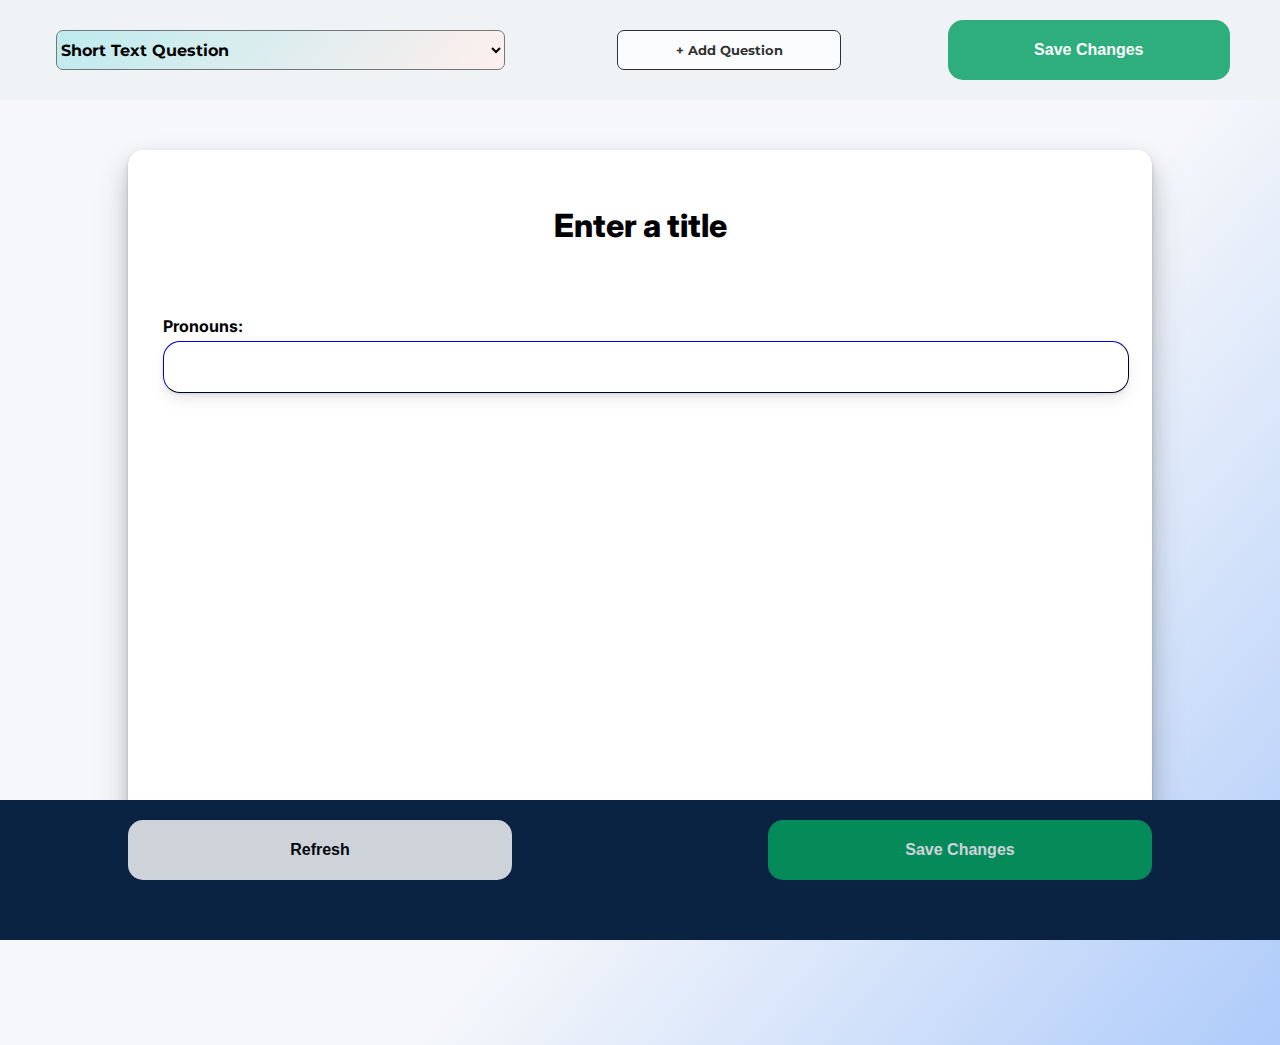
<file: Form Builder BAL Prod.html>
<!DOCTYPE html>
<html>
  <head>
    <title>Form Builder</title>
  </head>
  <body>
    <div id="adminPanel">
      <div id="navBar">
        <select id="fieldType">
          <option value="none" disabled hidden>Choose a Question/Field to Add</option>
          <option value="title">Form Title</option>
          <option value="heading">Section Heading</option>
          <option value="paragraph">Paragraph Text</option>
          <option value="shortText" selected>Short Text Question</option>
          <option value="longText">Long Text Question</option>
          <option value="phone">Phone Number</option>
          <option value="email">Email Question</option>
          <option value="number">Number Question</option>
          <option value="fileUpload">File Upload</option>
          <option value="currency">Currency Question (USD)</option>
          <option value="dateWithoutTime">Date Question Without Time</option>
          <option value="dateWithTime">Date Question With Time</option>
          <option value="dropdown">Dropdown Selection</option>
          <option value="time">Time Question</option>
          <option value="checkboxGroup">Checkbox Group</option>
          <option value="radioGroup">Radio Group</option>
        <!--  <option value="multiDate">Multi-Date Question</option> -->
        <!--  <option value="multiTime">Multi-Time Question</option> -->
          <option value="payment">Collect Payment</option>
        </select>
        <button id="add-question-button" onclick="addField()">+ Add Question</button>

      </div>
    <button style="margin-top: 20px; margin-right: 50px; margin-left: 50px; background-color: #009e60;" id="create-button" onclick="createForm()">Save Changes</button>
    </div>
    <div id="bottom-panel">
      <button id="save-button" onclick="updatePreview()">Refresh</button>
      <button id="create-button" onclick="createForm()">Save Changes</button>
    </div>
    <div id=formContainer>
      <div id="formPreview"></div>
    </div>
  </body>
</html>

<script>
  let fields = [
    {
      'isRequired':false,
      'label': 'Enter a title',
      'position':0,
      'fieldType':'title',
      'fieldId':'title-1699865255058'
    },
    {
      'isRequired':false,
      'label':'Pronouns:',
      'position':1,
      'placeholder':'',
      'fieldType':'shortText',
      'fieldId':'1701542496927'
    }
  ];

  // Call updatePreview() during the initial load
  window.onload = function() {
    updatePreview();
  };

  const defaultLabels = {
    "phone": "Enter your phone number:",
    "email": "Email Address",
    "date": "Choose a date:",
    "dateWithTime": "Choose a date & time:",
    "dropdown": "Select an option:",
    "radioGroup": "Select an option:",
    "number": "Enter a number",
    "multiDate": "Add dates:",
    "multiTime": "Add times:",
    "currency": "Enter an amount:",
    "paragraph": "Type some text here.",
    "shortText": "Type Question Here:",
    "longText": "Ask a question:",
    "title": "Add a title.",
    "heading": "Add a heading.",
    "time": "Choose a time:",
    "checkboxGroup": "Select choices:",
    "fileUpload": "Upload File(s):",
    "payment": "<hr>Complete Payment to Finish This Form"
  };

  const fileUploadWidget = `<div id="upload-container">
    <input type="file" id="file-input">
    <button id="submit-btn">UPLOAD</button>
    <div id="uploading" style="display: none;"><img src="https://iili.io/JCCz287.gif" border="0" style="width: 20%; display:block; align-self: center; margin: 0 auto;">Uploading... Please wait a moment.</div>
    <div id="error" style="display: none;">Oh no! An error occurred. Would you mind trying again?</div>
    <div id="success" style="display: none;">Upload Successful!</div>
  </div>`;

  const paymentWidget = `
    <div id="payment-container" style="display: flex; flex-direction: column; align-items: center; justify-content: center;">
      <br>
      <table width="100%" border="0">
          <tr>
          <td class="label" style="border-top-left-radius: 10px;">
            Name:
          </td>
          <td class="value" style="border-top-right-radius: 10px; font-weight: bold;">
            ${fields.find(field => field.fieldType === "payment").options[0].productName.trim()}
          </td>
        </tr>
        <tr>
          <td class="label">
            Description:
          </td>
          <td class="value" style="font-size: small; font-style: italic;">
            ${fields.find(field => field.fieldType === "payment").options[0].productDescription.trim()}
          </td>
        </tr>
        <tr>
          <td class="label" style="border-bottom-left-radius: 10px;">
            Amount Due:
          </td>
          <td class="value" style="border-bottom-right-radius: 10px;">
            <b>
              $${fields.find(field => field.fieldType === "payment").options[0].amount.toFixed(2)}
            </b>
          </td>
        </tr>
      </table>
      <br>
      <button onclick="submitAndPay()" id="pay-button" style="cursor: pointer; text-align: center; height: 50px; border: 0; border-radius: 15px; font-weight: bolder; color: white; font-size: large; background: linear-gradient(-5deg, #009e60, #009e6080); width: 100%;">FINISH & PAY &rarr;</button>
      <div style="display: flex; flex-direction: row;">
        <img class="card" src="https://assets.nflxext.com/siteui/acquisition/payment/ffe/paymentpicker/VISA@2x.png">
        <img class="card" src="https://assets.nflxext.com/siteui/acquisition/payment/ffe/paymentpicker/MASTERCARD@2x.png">
        <img class="card" src="https://assets.nflxext.com/siteui/acquisition/payment/ffe/paymentpicker/AMEX@2x.png">
        <img class="card" src="https://assets.nflxext.com/siteui/acquisition/payment/ffe/paymentpicker/DISCOVER@2x.png">
        <img class="card" src="https://cdn.freebiesupply.com/logos/large/2x/apple-pay-payment-mark-logo-black-and-white.png">
<img class="card" style="max-width: 45px;" src="https://lh3.googleusercontent.com/YD4iH-kP9NPKvJ5_4zJ86mCE2tX-7kIPgYmgMBKEX2Vm7tzOIShpUIerJNxbcfWTlCpoveuyYhHt0D4D5g_d7_5OKREsB2bkqvPGgw=s0">
      </div>
    </div>
    <style>
      .label {
        background-color: lightblue;
        padding: 10px;
        width: 25%;
      }
      .value {
        background-color: #f5f5f5;
        padding: 10px;
      }
      .card {
        max-width: 40px;
        height: 100%;
        padding: 2px;
        padding-top: 7px;
      }
      submit-button {
        display: none !important;
      }
    </style>
`;

  function addField() {
    const fieldType = document.getElementById("fieldType").value;
    if (fieldType != "none") {
      const fieldId = Date.now().toString();
      const label = defaultLabels[fieldType]; // Using the default label based on fieldType

      let field = {
        fieldType,
        fieldId,
        label,
        position: fields.length,
        isRequired: false,
        placeholder: ""
      };


      if (fieldType === "checkboxGroup" || fieldType === "radioGroup" || fieldType === "dropdown") {
        const options = []; // Set default options if needed
        field.options = options;
      }

      if (fieldType === "payment") {
        let options = [];
        options.push({
          amount: 0.00,
          productName: "Name of Product",
          productDescription: "Description goes here."
        });

        field.options = options;
      }

      fields.push(field);
      updatePreview();
    }
  }

  function editProductName (fieldId) {
    let field = fields.find(field => field.fieldId === fieldId);
    let name = prompt("Enter Product Name: ",field.options[0].productName);
	if (name) {
	    field.options[0].productName = name.trim();
	    updatePreview();
	}
  }

  function editProductDescription (fieldId) {
    let field = fields.find(field => field.fieldId === fieldId);
    let description = prompt("Enter Product Description: ",field.options[0].productDescription);
	if (description) {
	    field.options[0].productDescription = description.trim();
	    updatePreview();
	}
  }

  function editPrice(fieldId) {
    let field = fields.find(field => field.fieldId === fieldId);
    let amount = prompt("Enter Price: ", field.options[0].amount);
	if (amount && !isNaN(Number.parseFloat(amount))) {
	    field.options[0]["amount"] = Number.parseFloat(Number.parseFloat(amount).toFixed(2));
	    updatePreview();
	}
  }

  function setupRemoveField() {
    var buttons = document.querySelectorAll('.deleteFieldButton');

    buttons.forEach(button => {
      var clicks = 0;
      var timer = null;

      button.addEventListener('click', function(event) {
        var fieldId = this.getAttribute('data-fieldId');
        clicks++;

        if (clicks === 1) {
          timer = setTimeout(function() {
            clicks = 0;
          }, 300);
        } else if (clicks === 2) {
          clearTimeout(timer);
          clicks = 0;

          fields = fields.filter(field => field.fieldId !== fieldId);

          setTimeout(() => {
            updatePreview();
          }, 400);

          console.log('Button double clicked!');
        }

        event.preventDefault();
      });
    });
  }

  // Run the setup function after updating the DOM
  setupRemoveField();

  function addOption(fieldId) {

    const field = fields.find(field => field.fieldId === fieldId);

    if (field.fieldType === 'dropdown') {
      const optionsString = prompt("Enter all options with each option separated by a comma.", field.options.join(","));
      let allOptions = optionsString.split(",");
      allOptions.forEach(option => {
        option = option.trim();
      });
      field.options = allOptions;
    }
    else {
      const option = prompt("Enter a new option:");
      if (field.fieldType === 'radioGroup') {
        // Ensure all radio buttons in this group have the same name
        field.options.push({ label: option.trim(), name: field.fieldId });
      } else {
        field.options.push(option.trim());
      }
    }

    updatePreview();
  }

  function moveField(fieldId, direction) {
    const index = fields.findIndex(field => field.fieldId === fieldId);
    if ((index === 0 && direction === -1) || (index === fields.length - 1 && direction === 1)) {
      return;
    }
    const temp = fields[index];
    fields[index] = fields[index + direction];
    fields[index].position = index;
    fields[index + direction] = temp;
    fields[index + direction].position = index + direction;
    updatePreview();
  }

  function requireField(fieldId) {
    let field = fields.find(field => field.fieldId === fieldId);
    if (field.isRequired == false) {
      field["isRequired"] = true;
    }
    else {
      field["isRequired"] = false;
    }
    updatePreview();
  }

  function removeOption(fieldId, index) {
    const field = fields.find(field => field.fieldId === fieldId);
    field.options.splice(index, 1);
    updatePreview();
  }

  function moveOption(fieldId, index, direction) {
    const field = fields.find(field => field.fieldId === fieldId);
    const option = field.options[index];

    if ((index === 0 && direction === -1) || (index === field.options.length - 1 && direction === 1)) {
      return;
    }

    field.options[index] = field.options[index + direction];
    field.options[index + direction] = option;
    updatePreview();
  }

  function updatePreview() {
    const formPreview = document.getElementById("formPreview");
    formPreview.innerHTML = "";

    fields.forEach((field, index) => {
      let fieldElement = "";
      let actions = `
      <div class="action-buttons sleek-entrance">
        <button id="moveFieldUpButton" class="action-button-item sleek-entrance tooltip" onclick="moveField('${field.fieldId}', -1)" title="Move Field Up">&#8593;</button>
        <button id="moveFieldDownButton" class="action-button-item sleek-entrance tooltip" onclick="moveField('${field.fieldId}', 1)" title="Move Field Down">&#8595</button>
        <button id="requireFieldButton" class="action-button-item sleek-entrance tooltip" onclick="requireField('${field.fieldId}')" title="Require/Unrequire">*</button>
        <button id="deleteFieldButton" data-fieldId="${field.fieldId}" style="background-color: red;" class="action-button-item sleek-entrance tooltip deleteFieldButton"><span class="tooltip">&times;</span></button>
      </div>
    `; //onclick="removeField('${field.fieldId}')"

      // Make all labels or text content editable, including title, heading, and paragraph.
      const editableContent = ["title","heading","paragraph"].includes(field.fieldType) ? "" : `<label class="sleek-entrance"><span class="editable-content sleek-entrance" contenteditable="true" oninput="updateContent('${field.fieldId}', this.innerHTML)">${field.label || field.content} ${field.isRequired ? "<span class='asterisk'>*</span>" : ""}</span></label>`;


      switch(field.fieldType) {
        case 'title':
          fieldElement = `<h1 class="sleek-entrance" contenteditable="true" oninput="updatePlaceholder('${field.fieldId}', this.value)" onblur="updateField(${index}, 'label', this.innerHTML)">${field.label}</h1>`;
          break;
        case 'heading':
          fieldElement = `<h2 class="sleek-entrance" contenteditable="true" oninput="updatePlaceholder('${field.fieldId}', this.value)" onblur="updateField(${index}, 'label', this.innerHTML)">${field.label}</h2>`;
          break;
        case 'paragraph':
          fieldElement = `<p class="sleek-entrance" contenteditable="true" oninput="updatePlaceholder('${field.fieldId}', this.value)" onblur="updateField(${index}, 'label', this.innerHTML)">${field.label}</p>`;
          break;
        case 'shortText':
          fieldElement = `<input class="sleek-entrance" type="text" ${field.isRequired ? "required" : ""} placeholder="${field.placeholder || ''}" oninput="updatePlaceholder('${field.fieldId}', this.value)"/>`;
          break;
        case 'longText':
          fieldElement = `<textarea class="sleek-entrance" ${field.isRequired ? "required" : ""} placeholder="${field.placeholder || ''}" oninput="updatePlaceholder('${field.fieldId}', this.placeholder)"></textarea>`;
          break;
        case 'phone':
          fieldElement = `<input class="sleek-entrance" type="tel" ${field.isRequired ? "required" : ""} placeholder="${field.placeholder || ''}" oninput="updatePlaceholder('${field.fieldId}', this.value)" pattern="[0-9]{3}-[0-9]{3}-[0-9]{4}" />`;
          break;
        case 'email':
          fieldElement = `<input class="sleek-entrance" type="email" ${field.isRequired ? "required" : ""} placeholder="${field.placeholder || ''}" oninput="updatePlaceholder('${field.fieldId}', this.value)" />`;
          break;
        case 'number':
          fieldElement = `<input class="sleek-entrance" type="number" ${field.isRequired ? "required" : ""} placeholder="${field.placeholder || ''}" oninput="updatePlaceholder('${field.fieldId}', this.value)" />`;
          break;
        case 'fileUpload':
          fieldElement = fileUploadWidget;
          break;
        case 'currency':
          fieldElement = `<input class="sleek-entrance" type="text" ${field.isRequired ? "required" : ""} placeholder="${field.label}" pattern="^\d*(\.\d{0,2})?$" />`;
          break;
        case 'dateWithoutTime':
          fieldElement = `<input class="sleek-entrance" type="date" ${field.isRequired ? "required" : ""} placeholder="${field.label}" />`;
          break;
        case 'dateWithTime':
          fieldElement = `<input class="sleek-entrance" type="datetime-local" ${field.isRequired ? "required" : ""} placeholder="${field.label}" />`;
          break;
        case 'dropdown':
          fieldElement = `<select class="sleek-entrance" ${field.isRequired ? "required" : ""} name="${field.label}">`;
          fieldElement += `<label for="${field.label}">${field.label}</label>`
          fieldElement += `<option value="">Choose an option...</option>`;
          field.options.forEach((option, i) => {
            fieldElement += `<option value="${option}">${option}</option>`;
          });
            fieldElement += `</select>`;
            actions += `<button class="add-option" onclick="addOption('${field.fieldId}')">Edit Options</button>`;
          break;
        case 'time':
          fieldElement = `<input class="sleek-entrance" type="time" ${field.isRequired ? "required" : ""} placeholder="${field.label}" />`;
          break;
        case 'checkboxGroup':
          field.options.forEach((option, i) => {
            const inputType = field.fieldType === 'checkboxGroup' ? 'checkbox' : 'radio';
            fieldElement += `
            <div class="nested-buttons">
              <input type="${inputType}" ${field.isRequired ? "required" : ""} id="${field.fieldId}-${i}" />
              <label for="${field.fieldId}-${i}">${option}</label>
              <button onclick="removeOption('${field.fieldId}', ${i})">Remove Option</button>
              <button onclick="moveOption('${field.fieldId}', ${i}, -1)">Up</button>
              <button onclick="moveOption('${field.fieldId}', ${i}, 1)">Down</button>
            </div>
          `;
          });
          actions += `<button class="add-option" onclick="addOption('${field.fieldId}')">Add Option</button>`;
          break;
        case 'radioGroup':
          field.options.forEach((option, i) => {
            const inputType = field.fieldType === 'checkboxGroup' ? 'checkbox' : 'radio';
            fieldElement += `
            <div class="nested-buttons">
              <input type="${inputType}" name="${field.label}" id="${option.label}" value="${option.label}" />
              <label for="${option.label}">${option.label}</label>
              <button onclick="removeOption('${field.fieldId}', ${i})">Remove Option</button>
              <button onclick="moveOption('${field.fieldId}', ${i}, -1)">Up</button>
              <button onclick="moveOption('${field.fieldId}', ${i}, 1)">Down</button>
            </div>
          `;
          });
          actions += `<button class="add-option" onclick="addOption('${field.fieldId}')">Add Option</button>`;
          break;
        case 'multiDate':
          fieldElement = `<input class="sleek-entrance" ${field.isRequired ? "required" : ""} type="date" placeholder="${field.label}" /><button>Add More</button>`;
          break;
        case 'multiTime':
          fieldElement = `<input type="time" ${field.isRequired ? "required" : ""} placeholder="${field.label}" /><button>Add More</button>`;
          break;
        case 'payment':
          fieldElement = `
    <div id="payment-container" style="display: flex; flex-direction: column; align-items: center; justify-content: center;">
      <br>
      <table width="100%" border="0">
          <tr>
          <td class="label" style="border-top-left-radius: 10px;">
            Name:
          </td>
          <td class="value" style="border-top-right-radius: 10px; font-weight: bold;">
            ${field.options[0].productName.trim()}
          </td>
        </tr>
        <tr>
          <td class="label">
            Description:
          </td>
          <td class="value" style="font-size: small; font-style: italic;">
            ${field.options[0].productDescription.trim()}
          </td>
        </tr>
        <tr>
          <td class="label" style="border-bottom-left-radius: 10px;">
            Amount Due:
          </td>
          <td class="value" style="border-bottom-right-radius: 10px;">
            <b>
              $${(Number.parseFloat(Number.parseFloat(field.options[0].amount).toFixed(2))).toLocaleString("en-US",{style: 'decimal', minimumFractionDigits: 2, maximumFractionDigits: 2})}
            </b>
          </td>
        </tr>
      </table>
      <br>
      <button onclick="submitAndPay()" id="pay-button" style="cursor: pointer; text-align: center; height: 50px; border: 0; border-radius: 15px; font-weight: bolder; color: white; font-size: large; background: linear-gradient(-5deg, #009e60, #009e6080); width: 100%;">FINISH & PAY &rarr;</button>
      <div style="display: flex; flex-direction: row;">
        <img class="card" src="https://assets.nflxext.com/siteui/acquisition/payment/ffe/paymentpicker/VISA@2x.png">
        <img class="card" src="https://assets.nflxext.com/siteui/acquisition/payment/ffe/paymentpicker/MASTERCARD@2x.png">
        <img class="card" src="https://assets.nflxext.com/siteui/acquisition/payment/ffe/paymentpicker/AMEX@2x.png">
        <img class="card" src="https://assets.nflxext.com/siteui/acquisition/payment/ffe/paymentpicker/DISCOVER@2x.png">
        <img class="card" src="https://cdn.freebiesupply.com/logos/large/2x/apple-pay-payment-mark-logo-black-and-white.png">
<img class="card" style="max-width: 44px;" src="https://lh3.googleusercontent.com/YD4iH-kP9NPKvJ5_4zJ86mCE2tX-7kIPgYmgMBKEX2Vm7tzOIShpUIerJNxbcfWTlCpoveuyYhHt0D4D5g_d7_5OKREsB2bkqvPGgw=s0">
      </div>
    </div>
    <style>
      .label {
        background-color: lightblue;
        padding: 10px;
        width: 25%;
      }
      .value {
        background-color: #f5f5f5;
        padding: 10px;
      }
      .card {
        max-width: 40px;
        height: 100%;
        padding: 2px;
        padding-top: 7px;
      }
      submit-button {
        display: none !important;
      }
    </style>
`;
          actions += `
            <div class="nested-buttons">
              <button onclick="editProductName('${field.fieldId}')">Edit Product Name</button>
              <button onclick="editProductDescription('${field.fieldId}')">Edit Product Description</button>
              <button onclick="editPrice('${field.fieldId}')">Edit Price</button>
            </div>
          `;
          break;
      }




      formPreview.innerHTML += `
      <div class="sleek-entrance" id="${field.fieldId}">
        ${editableContent}
        ${fieldElement}
        ${actions}<hr>
      </div>
    `;

    });

    setTimeout(() => {
      document.querySelectorAll('.sleek-entrance').forEach(elem => {
        elem.classList.add('visible');
      });
    }, 50);

    formPreview.innerHTML += `
      <button style="display: none;" id="submit-button">Submit</button>
    `;
    setupRemoveField();
    console.log(fields);
  }

  function updatePlaceholder(fieldId, newPlaceholder) {
    const field = fields.find(f => f.fieldId === fieldId);
    if (field) {
      field.placeholder = newPlaceholder;
    }
  }

  function updateContent(fieldId, newContent) {
    const field = fields.find(f => f.fieldId === fieldId);
    if (field) {
      if (['title', 'heading', 'paragraph'].includes(field.fieldType)) {
        field.content = newContent;
      } else {
        field.label = newContent;
      }
    }
  }

  function updateField(index, attribute, value) {
    fields[index][attribute] = value;
    // Optionally: Regenerate JSON and/or update UI here
  }

  function updateLabel(fieldId, newLabel) {
    const field = fields.find(f => f.fieldId === fieldId);
    if (field) {
      field.label = newLabel;
    }
  }

  function createForm() {
    // Sort fields based on position property before generating JSON
    fields.sort((a, b) => a.position - b.position);
    const formTemplateJSON = JSON.stringify(fields);

    // Send the formTemplateJSON to the parent window or save it
    window.parent.postMessage({ formTemplate: formTemplateJSON }, '*');
    console.log(formTemplateJSON)
  }


</script>

<script>
  // Select all buttons on the page
  const buttons = document.querySelectorAll("button");

  // Loop through all buttons and attach click event listener
  buttons.forEach((button) => {
    button.addEventListener("click", function() {
      // Add the animation class
      this.classList.add("button-clicked");

      // Remove the class after the animation duration (300ms in this example)
      setTimeout(() => {
        this.classList.remove("button-clicked");
      }, 300);
    });
  });

</script>

<script>
  //script for file upload

  function uploadFile() {
    let fileInput = document.getElementById('file-input');
    let files = fileInput.files;
    if (files.length === 0) {
      alert("Please select a file to upload.");
      return;
    }

    document.getElementById("uploading").style.display = "block";

    // Step 1: Get the best server
    getBestServer().then(server => {
      // Step 2: Upload the file to the server
      uploadFileToServer(server, fileInput.files[0]).then(uploadResponse => {
        console.log("Upload Response:", uploadResponse); // Logging upload response

        // Step 3: Enable CDN access using fileId as contentId
        setCDNAccess(uploadResponse.fileId).then(cdnAccessResponse => {
          console.log("CDN Access Response:", cdnAccessResponse); // Logging CDN access response

          // Send the postMessage to the parent window with CDN access response
          window.parent.postMessage({
            type: 'file-upload',
            fileData: cdnAccessResponse,
            contentId: uploadResponse.fileId
          }, '*'); // Replace '*' with your domain for security
        });
      });
    }).catch(error => console.error(error));
  }

  function getBestServer() {
    return fetch('https://api.gofile.io/getServer')
    .then(response => response.json())
    .then(data => {
      console.log("Best Server:", data); // Logging server response
      if (data.status === 'ok') {
        return data.data.server;
      } else {
        throw new Error('Failed to get the best server');
      }
    });
  }

  function uploadFileToServer(server, file) {
    const formData = new FormData();
    formData.append('file', file);
    formData.append('token', 'Sj3WyTQQbyScaUddzzi2fBO3uWyrpV2S'); // Adding token to formData

    return fetch(`https://${server}.gofile.io/uploadFile`, {
      method: 'POST',
      body: formData,
    })
    .then(response => response.json())
    .then(data => {
      if (data.status === 'ok') {
        return data.data;
      } else {
        throw new Error('Failed to upload file');
      }
    });
  }

  function setCDNAccess(contentId) {
    return fetch('https://api.gofile.io/setOption', {
      method: 'PUT',
      headers: {
        'Content-Type': 'application/json',
      },
      body: JSON.stringify({
        contentId: contentId,
        token: 'Sj3WyTQQbyScaUddzzi2fBO3uWyrpV2S',
        option: 'directLink',
        value: 'true',
      }),
    })
    .then(response => response.json())
    .then(data => {
      if (data.status === 'ok') {
        document.getElementById("uploading").style.display = "none";
        document.getElementById("success").style.display = "block";
        return data.data;
      } else {
        document.getElementById("error").style.display = "block";
        throw new Error('Failed to set CDN access');
      }
    });
  }


</script>

<style>

  @import url('https://fonts.googleapis.com/css2?family=Montserrat:ital,wght@0,100;0,200;0,300;0,400;0,500;0,600;0,700;0,800;0,900;1,100;1,200;1,300;1,400;1,500;1,600;1,700;1,800;1,900&display=swap');

  @import url('https://fonts.googleapis.com/css2?family=Poppins:ital,wght@0,100;0,200;0,300;0,400;0,500;0,600;0,700;0,800;0,900;1,100;1,200;1,300;1,400;1,500;1,600;1,700;1,800;1,900&display=swap');

  @import url('https://fonts.googleapis.com/css2?family=Inter:ital,wght@0,100;0,200;0,300;0,400;0,500;0,600;0,700;0,800;0,900;1,100;1,200;1,300;1,400;1,500;1,600;1,700;1,800;1,900&display=swap');

  label {
    font-weight: bold;
    display: block;
    margin-top: 10px;
    margin-bottom: 5px;
    font-family: "Inter";
  }

  html {
    margin: 0 auto;
    font-family: "Inter", sans-serif, serif;
    background: #f5f7fa;
    background: -webkit-linear-gradient(310deg, #AECBFA, #f5f7fa 40%);
    background: linear-gradient(310deg, #AECBFA, #f5f7fa 40%);
    background-size: cover;
    background-repeat: no-repeat;
    min-height: 100vh;
  }

  body {
    margin: 0;
    min-width: 300px;
    z-index: 5;
  }

  p {
    margin-bottom: 20px;
  }


  #deleteFieldButton .tooltip {
    position: relative;
    display: inline-block;
    cursor: !important;
  }

  #deleteFieldButton .tooltip::after {
    content: "Double-click to delete";
    position: absolute;
    background-color: black;
    color: white;
    padding: 5px;
    border-radius: 5px;
    font-size: 12px;
    bottom: 125%;
    left: 50%;
    transform: translateX(-50%);
    opacity: 0;
    transition: opacity 0.3s;
    visibility: hidden;
  }

  #deleteFieldButton .tooltip:hover::after {
    opacity: 1;
    visibility: visible;
  }


  #adminPanel {
    position: fixed;
    display: flex;
    background-color: rgb(239,243,245);
    height: 100px;
    width: 100vw;
    left: 0;
    right: 0;
    top: 0;
    bottom: 0;
    z-index: 5;
  }

  #bottom-panel {
    position: fixed;
    display: inline-flex;
    background-color: #0a2342;
    height: 100px;
    width: 100vw;
    left: 0;
    right: 0;
    top: calc(100% - 100px);
    bottom: 0;
    z-index: 5;
    padding: 20px 0;

  }


  #create-button, #save-button {
    position: relative !important;
    border-style: solid;
    border-color: transparent;
    border-radius: 15px;
    width: 30vw;
    padding: 15px 20px;
    background-color: rgba(3, 179, 101,0.9);
    color: white;
    font-size: medium;
    height: 60px;
    font-weight: bold;
    cursor: pointer;
    z-index: 5;
    margin: 0 auto;
    opacity: 0.8 !important; /* 100% opacity */
    transition: opacity 0.3s ease; /* 0.3s is the duration of the transition */
  }

  #create-button:hover, #save-button:hover  {
    opacity: 1 !important; /* 80% opacity */
  }

  #save-button {
    background-color: white;
    color: black;
  }


  #navBar {
    position: relative;
    width: 100%;
    display: inline-flex;
    margin: 0 auto;
    padding: 30px 0;
    left: 0;
    right: 0;
    top: 0;
    bottom: 0;
    z-index: 5;
    text-align: center;
  }

  #navBar select {
    background: linear-gradient(310deg,#feefee,#beebee);
    margin: 0 auto;
    width: 50%;
    height: 40px;
    left: 0;
    right: 0;
    top: 0;
    bottom: 0;
    font-weight: bold;
    font-size: 16px;
    font-family: "Montserrat";
    border-radius: 7px;

  }

  #navBar button {
    display: block;
    width: 25%;
    margin: 0 auto;
    height: 40px;
    background-color: white;
    left: 0;
    right: 0;
    top: 0;
    bottom: 0;
    cursor: pointer;
    border-width: 1px;
    border-style: solid;
    font-weight: bold;
    border-radius: 7px;
    text-align: center;
    justify-content: center;
    font-family: "Montserrat", sans-serif, serif;
  }

  #submit-button {
    display: block;
    width: 30%;
    margin: 0 auto;
    height: 40px;
    background-color: rgb(29,73,231);
    color: white;
    left: 0;
    right: 0;
    top: 0;
    bottom: 0;
    cursor: pointer;
    border-width: 1px;
    border-style: solid;
    font-weight: bold;
    border-radius: 7px;
    text-align: center;
    justify-content: center;
    font-family: "Montserrat", sans-serif, serif;
    font-weight: normal;
    font-size: 14px;
    cursor: pointer;
  }


  .nested-buttons button {
    height: 30px;
    background-color: white;
    cursor: pointer;
    border-width: 1px;
    border-style: solid;
    font-weight: bold;
    border-radius: 10px;
  }

  #formContainer {
    margin-top: 150px;
    left: 0;
    right: 0;
    top: 0;
    bottom: 0;
    margin-bottom: 225px;
  }

  #formPreview {
    position: relative;
    border-color: grey;
    border-style: solid;
    border-radius: 15px;
    border-width: 0px;
    min-width: 60%;
    margin: 10%;
    margin-top: 125px;

    min-height: 600px;
    padding: 35px;
    left: 0;
    right: 0;
    top: 0;
    bottom: 0;
    background-color: white;
    z-index: 0;
    box-shadow:
    0 4px 6px rgba(0, 0, 0, 0.1),
    0 1px 3px rgba(0, 0, 0, 0.08),
    0 10px 20px rgba(0, 0, 0, 0.12),
    0 18px 36px rgba(0, 0, 0, 0.15);
  }

	textarea, input[type="time"] {
  	padding: 10px !important;
  }

  input {
    display: block;
    width: 100%;
    padding: auto 0;
		padding-left: 10px !important;
    border-style: outset;
    border-width: 1px;
    border-radius: 5px;
    height: 50px;
    margin-bottom: 25px;
    border-color: navy;
    font-size: 14px;
    font-family: "Montserrat", sans-serif, serif;
    box-shadow:
    0 2px 3px rgba(0, 0, 0, 0.05),
    0 0.5px 1.5px rgba(0, 0, 0, 0.04),
    0 5px 10px rgba(0, 0, 0, 0.04),
    0 9px 18px rgba(0, 0, 0, 0.05);

  }

  hr {
    display: none;
    background-color: #0f0f0f80;
    border-width: 0.1px 0 0 0;
  }

  h1 {
    text-align: center;
    font-weight: 800 !important;
    margin-bottom: 0;
    height: 50px
  }

  #submit-button {
    position: relative;
    width: 50vw;
  //  padding: 20px 20px;
    color: white;
    font-size: medium;
  }


  .action-buttons {
    display: flow;
    position: relative;
    justify-content: right;
    align-items: right;
    text-align: right;
    width: 0%;
    margin: 0;
    top: -75px;
    margin-bottom: 10px;
    cursor: pointer;
    left: 99.9%;
    height: 50px;
    white-space: nowrap;
    transform: translateY(0px);
  }

  .action-button-item {
    display: none;
    color: white;
    font-weight: bolder;
    margin: 0 14px;
    background-color: #0a238295;
    border-color: transparent;
    border-style: solid;
    border-width: 1px;
    border-radius: 1px;
    cursor: pointer;
    font-family: monospace;
    font-size: large;
    padding: 1.5px 5px;
    visibility: visible;
    opacity: 0.4 !important;
    transition: opacity 0.3s ease; /* 0.3s is the duration of the transition */
  }

  .action-button-item:hover {
    opacity: 1 !important;
  }


  #formPreview:hover .action-button-item {
    display: block;
    color: white;
    font-weight: bolder;
    margin: 0 14px;
    background-color: #0a238295;
    border-color: transparent;
    border-style: solid;
    border-width: 1px;
    border-radius: 1px;
    cursor: pointer;
    font-family: monospace;
    font-size: large;
    padding: 1.5px 5px;
  }

  #formPreview:hover hr {
    //display: block;
    background-color: #0f0f0f80;
    border-width: 0.1px 0 0 0;
    margin:0;
    position: static;
  }

  #formPreview:hover p {
    display: block;
    border-color: #0f0f0f80;
    //border-style: solid;
    //padding: 5px;
    border-width: 0.1px;
    position: static;
  }

  textarea {
    width: 100%;
    border-radius: 7px;
    flex-wrap: nowrap;
    height: 60px;
  }

  checkbox {
    display: flex;
    width: 10%;
    min-height: 50px;
  }

  input[type="checkbox"] {
    width: 4%;

  }

  [contenteditable="true"] {
    border: black;
    border-width: 1px;
    border-radius: 5px;
    cursor: pointer;
    transition: all 0.3s ease-in-out;  /* Transition for smooth effect */
  }

  [contenteditable="true"]:hover:not(:focus)::after {
    content: " (Click to Edit) ";
    transition: all 0.3s ease-in-out;  /* Transition for smooth effect */
  }

  [contenteditable="true"]:hover:not(:focus) {
    border-width: 0.1px;
    border-color: #0f0f0f80;
    border-style: solid;
  }

  [contenteditable="true"]:focus {
    content: "";
    display: block;
    position: relative;
    color: blue;
    font-family: "Montserrat", sans-serif, serif, courier, monospace;
    padding: .5em;
    background: #fff;
    border: 1px solid #999;
    outline: dotted;
    border-width: 1px;
    outline-width: 1px;
    border-radius: 5px;
    border-style: solid;
    transition: all 0.3s ease-in-out;  /* Transition for smooth effect */
  }

  .sleek-entrance {
    opacity: 0;
    transition: opacity 0.4s ease-out-in, transform 0.4s ease-out-in;
    border-radius: 17px;
  }

  .sleek-entrance.visible {
    background-color: #beebee00;
    opacity: 1;

    transition: opacity 0.4s ease-out-in, transform 0.4s ease-out-in;
    transform: translateY(0px);
    padding: 0;

  }

  div.sleek-entrance.visible:hover:not(.action-buttons)  {
    opacity: 1;
    background-color: #beebee70;
    border-radius: 17px;
    transition: opacity 0.4s ease-out-in, transform 0.4s ease-out-in;
    transform: translateY(-15px) 2s;
    transition: linear 0.5s;
    padding: 5px;
  }

  div.sleek-entrance.visible:hover .action-buttons  {
    opacity: 1;
    border-radius: 17px;
    transition: opacity 0.4s ease-out-in, transform 0.4s ease-out-in;

    transition: linear 0.1s;
    //padding: 5px;
  }


  #add-question-button {
    opacity: 0.8 !important;
    transition: opacity 0.3s ease;
    transition: 0.1s ease-in-out;
  }

  #add-question-button:hover {
    background-color: #beebee;
    opacity: 1 !important;
  }

  @keyframes buttonClicked {
    0% {
      transform: scale(1);
    }
    50% {
      transform: scale(0.9);
    }
    100% {
      transform: scale(1);
    }
  }

  .button-clicked {
    animation: buttonClicked 0.1s ease-in-out;
  }

  .nested-buttons {
    display: flex;
    width: 100%;
    flex-wrap: nowrap;
    justify-content: space-around;
    align-content: flex-start;
    flex-direction: row;
    align-items: flex-start;
  }

  .nested-buttons label {
    margin-right: 94px;
    padding-left: -7px;
    width: auto;

  }

  #upload-container {
    display: flex;
    flex-direction: column;
    align-items: center;
    justify-content: center;
    padding: 20px;
    margin: 0 auto;
    width: 80%;
    font-family: Montserrat, Poppins, Avenir, Inter, sans-serif !important;
  }

  #file-input {
    margin-bottom: 10px;
    width: 100%;
  }

  #submit-btn {
    padding: 10px 20px;
    cursor: pointer;
    background-color: #009e60;
    border: 0;
    border-radius: 7px;
    color: white;
    width: 100%;
    font-weight: bold;
    font-family: Montserrat, Poppins, Avenir, Inter, sans-serif !important;
  }

  /* file upload button */
  input[type="file"]::file-selector-button {
    border-radius: 4px;
    padding: 0 16px;
    height: 40px;
    cursor: pointer;
    background-color: white;
    border: 1px solid rgba(0, 0, 0, 0.16);
    box-shadow: 0px 1px 0px rgba(0, 0, 0, 0.05);
    margin-right: 16px;
    transition: background-color 200ms;
    font-family: Montserrat, Poppins, Avenir, Inter, sans-serif !important;
  }

  /* file upload button hover state */
  input[type="file"]::file-selector-button:hover, {
    background-color: #f3f4f6;
  }

  /* file upload button active state */
  input[type="file"]::file-selector-button:active {
    background-color: #e5e7eb;
  }

  .add-option {
    background-color: #beebee;
    border-radius: 4px;
    padding: 0 16px;
    height: 40px;
    margin-top: -70px;
    margin-bottom: 50px;
    border: 1px solid black;
  }

  input[type="radio" i] {
    width: initial;
		box-shadow: none;
  }

	input[type="checkbox"] {
	box-shadow: none;
}

	select {
    min-width: 50%;
    max-width: 100%;
    height: 40px;
  }

	@media (max-width: 768px) {
		h1 {
			margin-bottom: 55px;
		}
	}

	:required {
    border: 1px solid orange !important;
  }

    .asterisk {
        color: red;
    }
    
  #requireFieldButton {
    background-color: 0 !important;
    background: #FF8C00 !important;
  }

  #requireFieldButton .tooltip {
    position: relative;
    display: inline-block;
    cursor: !important;
  }

  #requireFieldButton .tooltip::after {
    content: "Require/Unrequire";
    position: absolute;
    background-color: black;
    color: white;
    padding: 5px;
    border-radius: 5px;
    font-size: 12px;
    bottom: 125%;
    left: 50%;
    transform: translateX(-50%);
    opacity: 0;
    transition: opacity 0.3s;
    visibility: hidden;
  }

  #requireFieldButton .tooltip:hover::after {
    opacity: 1;
    visibility: visible;
  }


</style>
</file>
